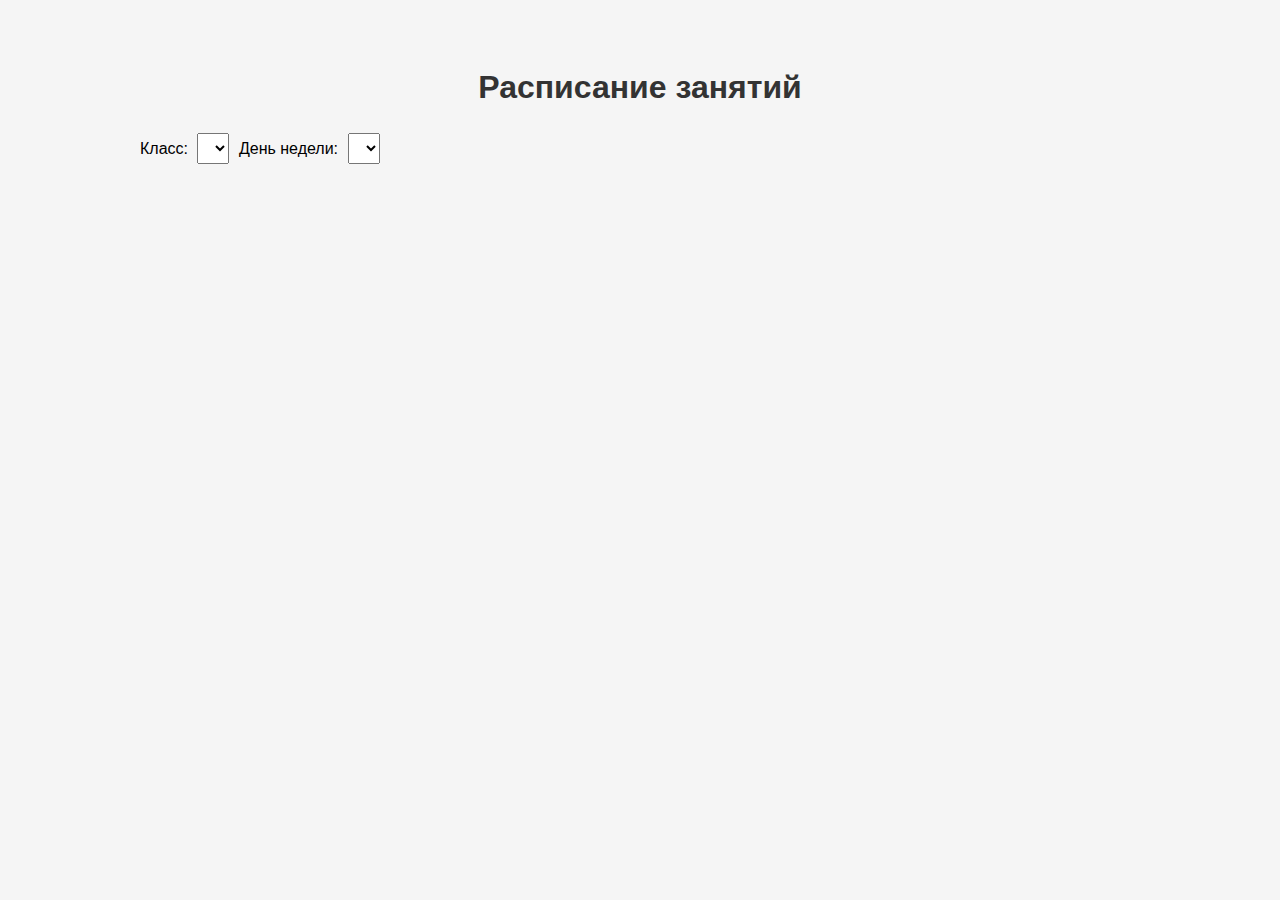
<file: index.html>
<!DOCTYPE html>
<html lang="ru">
<head>
  <meta charset="UTF-8" />
  <title>Расписание занятий</title>
  <style>
    body { font-family: Arial, sans-serif; background-color: #f5f5f5; padding: 40px; }
    h1 { text-align: center; color: #333; }
    select { padding: 5px; font-size: 16px; margin: 5px; }
    table { width: 100%; border-collapse: collapse; margin-top: 20px; }
    th, td { border: 1px solid #ccc; padding: 8px; text-align: center; }
    th { background-color: #e0e0e0; }
    .container { max-width: 1000px; margin: auto; }
  </style>
</head>
<body>
  <div class="container">
    <h1>Расписание занятий</h1>
    <div>
      <label for="class-select">Класс:</label>
      <select id="class-select"></select>

      <label for="day-select">День недели:</label>
      <select id="day-select"></select>
    </div>
    <div id="schedule-container"></div>
  </div>

  <script>
    const days = {days};
    const lessonTimes = {lesson_times};

    let scheduleData = {};

    function loadSchedule() {
      fetch("https://raw.githubusercontent.com/orshabsh/schedule/main/schedule.json")
  .then(res => res.json())
  .then(data => {
    const { classes, days, lesson_times, schedule } = data;
    // Далее используйте эти данные для отображения
  });
    }

    function populateSelectors(classes) {
      const clsSelect = document.getElementById("class-select");
      const daySelect = document.getElementById("day-select");

      clsSelect.innerHTML = "";
      daySelect.innerHTML = "";

      for (let c of classes) {
        const opt = document.createElement("option");
        opt.value = opt.text = c;
        clsSelect.appendChild(opt);
      }
      for (let d of days) {
        const opt = document.createElement("option");
        opt.value = opt.text = d;
        daySelect.appendChild(opt);
      }

      clsSelect.onchange = updateSchedule;
      daySelect.onchange = updateSchedule;
      updateSchedule();
    }

    function updateSchedule() {
      const cls = document.getElementById("class-select").value;
      const day = document.getElementById("day-select").value;
      if (!cls || !day) return;

      const lessons = scheduleData[cls][day];
      let html = "<table><tr><th>#</th><th>Время</th><th>Предмет</th><th>Кабинет</th></tr>";
      for (let i = 0; i < 8; i++) {
        const [subject, room] = lessons[i];
        html += `<tr>
          <td>${i}</td>
          <td>${lessonTimes[i]}</td>
          <td>${subject}</td>
          <td>${room}</td>
        </tr>`;
      }
      html += "</table>";
      document.getElementById("schedule-container").innerHTML = html;
    }

    window.onload = loadSchedule;
  </script>
</body>
</html>
</file>
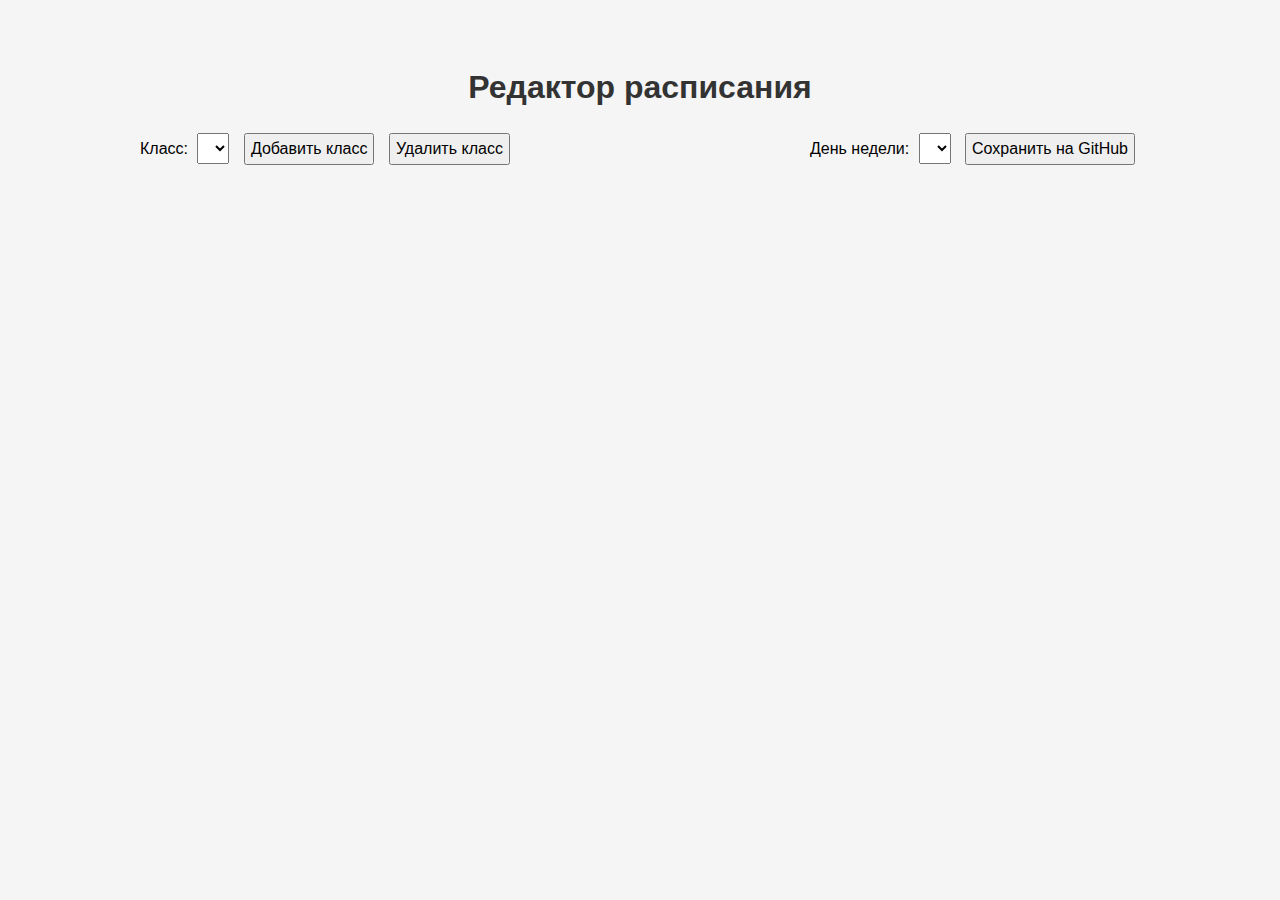
<file: admin.html>
<!DOCTYPE html>
<html lang="ru">
<head>
  <meta charset="UTF-8" />
  <title>Редактор расписания</title>
  <style>
    body { font-family: Arial, sans-serif; background-color: #f5f5f5; padding: 40px; }
    h1 { text-align: center; color: #333; }
    select, input, button { padding: 5px; font-size: 16px; margin: 5px; }
    table { width: 100%; border-collapse: collapse; margin-top: 20px; }
    th, td { border: 1px solid #ccc; padding: 8px; text-align: center; }
    th { background-color: #e0e0e0; }
    .container { max-width: 1000px; margin: auto; }
    .controls { margin-top: 20px; display: flex; flex-wrap: wrap; justify-content: space-between; }
  </style>
</head>
<body>
  <div class="container">
    <h1>Редактор расписания</h1>
    <div class="controls">
      <div>
        <label for="class-select">Класс:</label>
        <select id="class-select"></select>
        <button onclick="addClass()">Добавить класс</button>
        <button onclick="removeClass()">Удалить класс</button>
      </div>
      <div>
        <label for="day-select">День недели:</label>
        <select id="day-select"></select>
        <button onclick="saveToGitHub()">Сохранить на GitHub</button>
      </div>
    </div>
    <div id="schedule-container"></div>
  </div>

  <script>
    const password = "admin1977";
    const defaultClasses = {classes};
    const days = {days};
    const lessonTimes = {lesson_times};

    let scheduleData = {};
    let classList = [];
    let adminPassword = password;

    function promptPassword() {
      const input = prompt("Введите пароль администратора:");
      if (input !== password) {
        document.body.innerHTML = "<h2 style='text-align:center;color:red;'>Доступ запрещён</h2>";
      }
    }

    function saveToGitHub() {
      const payload = {
        admin_password: adminPassword,
        classes: classList,
        days: days,
        schedule: scheduleData
      };
      const jsonData = JSON.stringify(payload, null, 2);
      const encodedContent = btoa(unescape(encodeURIComponent(jsonData)));
      const token = "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";  // ← ВСТАВЬТЕ СЮДА ВАШ ТОКЕН

      fetch('https://api.github.com/repos/orshabsh/schedule/contents/schedule.json', {
        method: "PUT",
        headers: {
          "Authorization": "token " + token,
          "Content-Type": "application/json"
        },
        body: JSON.stringify({
          message: "Обновление расписания",
          content: encodedContent,
          sha: window.currentSha || undefined
        })
      })
      .then(res => res.json())
      .then(response => {
        if (response.content && response.content.sha) {
          window.currentSha = response.content.sha;
          alert("Расписание успешно сохранено на GitHub.");
        } else {
          console.error(response);
          alert("Ошибка при сохранении. Подробности в консоли.");
        }
      });
    }

    function loadSchedule() {
      fetch("https://raw.githubusercontent.com/orshabsh/schedule/main/schedule.json")
        .then(res => res.json())
        .then(data => {
          scheduleData = data.schedule;
          classList = data.classes;
          adminPassword = data.admin_password;
          populateSelectors();
          updateSchedule();
        });
    }

    function populateSelectors() {
      const clsSelect = document.getElementById("class-select");
      const daySelect = document.getElementById("day-select");
      clsSelect.innerHTML = "";
      daySelect.innerHTML = "";

      for (let c of classList) {
        const opt = document.createElement("option");
        opt.value = opt.text = c;
        clsSelect.appendChild(opt);
      }
      for (let d of days) {
        const opt = document.createElement("option");
        opt.value = opt.text = d;
        daySelect.appendChild(opt);
      }
    }

    function updateSchedule() {
      const cls = document.getElementById("class-select").value;
      const day = document.getElementById("day-select").value;
      const lessons = scheduleData[cls][day];
      let html = "<table><tr><th>#</th><th>Время</th><th>Предмет</th><th>Кабинет</th></tr>";
      for (let i = 0; i < 8; i++) {
        const [subject, room] = lessons[i];
        html += `<tr>
          <td>${i}</td>
          <td>${lessonTimes[i]}</td>
          <td><input type='text' value='${subject}' onchange='editCell(${i},0,this.value)'/></td>
          <td><input type='text' value='${room}' onchange='editCell(${i},1,this.value)'/></td>
        </tr>`;
      }
      html += "</table>";
      document.getElementById("schedule-container").innerHTML = html;
    }

    function editCell(row, col, value) {
      const cls = document.getElementById("class-select").value;
      const day = document.getElementById("day-select").value;
      scheduleData[cls][day][row][col] = value;
    }

    function addClass() {
      const newClass = prompt("Введите название нового класса (например, 7В):");
      if (!newClass || classList.includes(newClass)) return;
      classList.push(newClass);
      scheduleData[newClass] = {};
      for (let d of days) {
        scheduleData[newClass][d] = Array(8).fill(["", ""]);
      }
      populateSelectors();
      updateSchedule();
    }

    function removeClass() {
      const cls = document.getElementById("class-select").value;
      if (!confirm(`Удалить класс ${cls}?`)) return;
      classList = classList.filter(c => c !== cls);
      delete scheduleData[cls];
      populateSelectors();
      updateSchedule();
    }

    window.onload = function() {
      promptPassword();
      loadSchedule();
      document.getElementById("class-select").onchange = updateSchedule;
      document.getElementById("day-select").onchange = updateSchedule;
    }
  </script>
</body>
</html>
</file>
